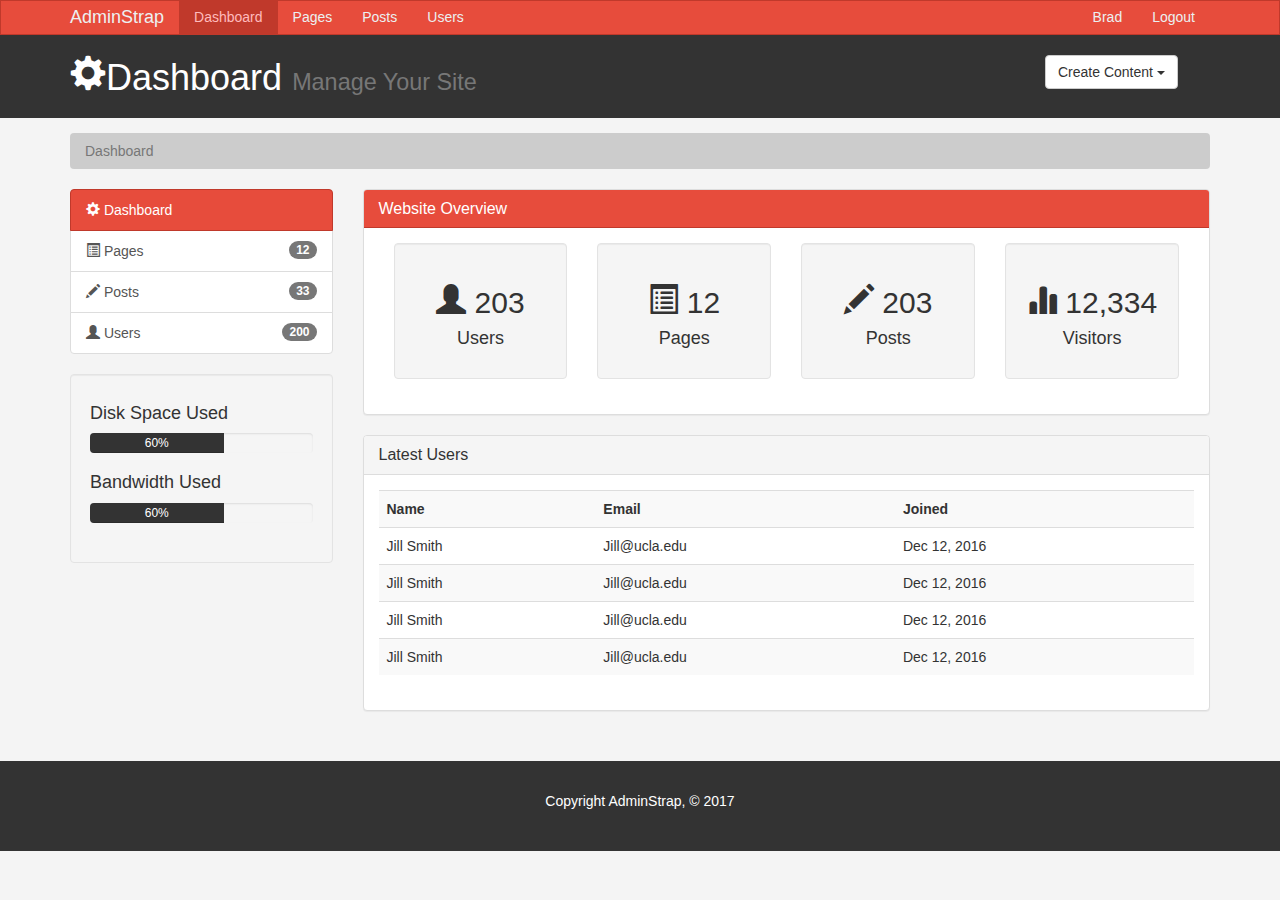
<file: index.html>
<!DOCTYPE html>
<html lang="en">
<head>
	<meta charset="utf-8">
	<meta http-equiv="X-UA-Compatible" content="IE=edge">
	<meta name="viewport" content="width=device-width, initial-scale=1">

	<title>Admin Area | Dashboard</title>

	<!-- Bootstrap core CSS -->
	<link href="./css/bootstrap.min.css" rel="stylesheet">
	<link href="./css/style.css" rel="stylesheet">
</head>

<body>

<nav class="navbar navbar-default">
	<div class="container">
		<div class="navbar-header">
			<button type="button" class="navbar-toggle collapsed" data-toggle="collapse" data-target="#navbar"
			        aria-expanded="false" aria-controls="navbar">
				<span class="sr-only">Toggle navigation</span>
				<span class="icon-bar"></span>
				<span class="icon-bar"></span>
				<span class="icon-bar"></span>
			</button>
			<a class="navbar-brand" href="#">AdminStrap</a>
		</div>
		<div id="navbar" class="collapse navbar-collapse">
			<ul class="nav navbar-nav">
				<li class="active"><a href="index.html">Dashboard</a></li>
				<li><a href="pages.html">Pages</a></li>
				<li><a href="posts.html">Posts</a></li>
				<li><a href="users.html">Users</a></li>
			</ul>
			<ul class="nav navbar-nav navbar-right">
				<li><a href="index.html">Brad</a></li>
				<li><a href="login.html">Logout</a></li>
			</ul>
		</div><!--/.nav-collapse -->
	</div>
</nav>

<header id="header">
	<div class="container">
		<div class="row">
			<div class="col-md-10">
				<h1><span class="glyphicon glyphicon-cog" aria-hidden="true"> </span>Dashboard
					<small>Manage Your Site</small>
				</h1>
			</div>
			<div class="col-md-2">
				<div class="dropdown create">
					<button class="btn btn-default dropdown-toggle" type="button" id="dropdownMenu1"
					        data-toggle="dropdown" aria-haspopup="true" aria-expanded="true">
						Create Content
						<span class="caret"></span>
					</button>
					<ul class="dropdown-menu" aria-labelledby="dropdownMenu1">
						<li><a type="button" data-toggle="modal" data-target="#addPage">Add Page</a></li>
						<li><a href="#">Add Post</a></li>
						<li><a href="#">Add User</a></li>
					</ul>
				</div>
			</div>
		</div>
	</div>
</header>

<section id="breadcrumb">
	<div class="container">
		<ol class="breadcrumb">
			<li class="active">Dashboard</li>
		</ol>
	</div>
</section>

<section id="main">
	<div class="container">
		<div class="row">
			<div class="col-md-3">
				<div class="list-group">
					<a href="#" class="list-group-item active main-color-bg">
						<span class="glyphicon glyphicon-cog" aria-hidden="true"> </span> Dashboard
					</a>
					<a href="pages.html" class="list-group-item"> <span class="glyphicon glyphicon-list-alt"
					                                                    aria-hidden="true"> </span> Pages <span
							class="badge">12</span></a>
					<a href="posts.html" class="list-group-item"> <span class="glyphicon glyphicon-pencil"
					                                                    aria-hidden="true"> </span> Posts <span
							class="badge">33</span></a>
					<a href="users.html" class="list-group-item"> <span class="glyphicon glyphicon-user"
					                                                    aria-hidden="true"> </span> Users <span
							class="badge">200</span></a>
				</div>

				<div class="well">
					<h4>Disk Space Used</h4>
					<div class="progress">
						<div class="progress-bar" role="progressbar" aria-valuenow="60" aria-valuemin="0"
						     aria-valuemax="100" style="width: 60%;">
							60%
						</div>
					</div>
					<h4>Bandwidth Used</h4>
					<div class="progress">
						<div class="progress-bar" role="progressbar" aria-valuenow="60" aria-valuemin="0"
						     aria-valuemax="100" style="width: 60%;">
							60%
						</div>
					</div>
				</div>
			</div>
			<div class="col-md-9">
				<!--Website Overview-->
				<div class="panel panel-default">
					<div class="panel-heading main-color-bg">
						<h3 class="panel-title">Website Overview</h3>
					</div>
					<div class="panel-body">
						<div class="col-md-3">
							<div class="well dash-box">
								<h2>
									<span class="glyphicon glyphicon-user" aria-hidden="true"></span> 203
								</h2>
								<h4>Users</h4>
							</div>
						</div>
						<div class="col-md-3">
							<div class="well dash-box">
								<h2>
									<span class="glyphicon glyphicon-list-alt" aria-hidden="true"></span> 12
								</h2>
								<h4>Pages</h4>
							</div>
						</div>
						<div class="col-md-3">
							<div class="well dash-box">
								<h2>
									<span class="glyphicon glyphicon-pencil" aria-hidden="true"></span> 203
								</h2>
								<h4>Posts</h4>
							</div>
						</div>
						<div class="col-md-3">
							<div class="well dash-box">
								<h2>
									<span class="glyphicon glyphicon-stats" aria-hidden="true"></span> 12,334
								</h2>
								<h4>Visitors</h4>
							</div>
						</div>
					</div>
				</div>

				<!--Latest Users-->
				<div class="panel panel-default">
					<div class="panel-heading">
						<h3 class="panel-title">Latest Users</h3>
					</div>
					<div class="panel-body">

						<table class="table table-striped table-hover">
							<tr>
								<th>Name</th>
								<th>Email</th>
								<th>Joined</th>
							</tr>
							<tr>
								<td>Jill Smith</td>
								<td>Jill@ucla.edu</td>
								<td>Dec 12, 2016</td>
							</tr>
							<tr>
								<td>Jill Smith</td>
								<td>Jill@ucla.edu</td>
								<td>Dec 12, 2016</td>
							</tr>
							<tr>
								<td>Jill Smith</td>
								<td>Jill@ucla.edu</td>
								<td>Dec 12, 2016</td>
							</tr>
							<tr>
								<td>Jill Smith</td>
								<td>Jill@ucla.edu</td>
								<td>Dec 12, 2016</td>
							</tr>
						</table>


					</div>
				</div>

			</div>
		</div>
	</div>
</section>


<footer id="footer">
	<p>Copyright AdminStrap, &copy 2017</p>
</footer>


<!--Modals-->

<!--Add Page-->
<div class="modal fade" id="addPage" tabindex="-1" role="dialog" aria-labelledby="myModalLabel">
	<div class="modal-dialog" role="document">
		<div class="modal-content">
			<form>
				<div class="modal-header">
					<button type="button" class="close" data-dismiss="modal" aria-label="Close"><span
							aria-hidden="true">&times;</span></button>
					<h4 class="modal-title" id="myModalLabel">Add Page</h4>
				</div>
				<div class="modal-body">
					<div class="form-group">
						<label>Page Title</label>
						<input type="text" class="form-control" placeholder="Page Title">
					</div>
					<div class="form-group">
						<label>Page Body</label>
						<textarea name="editor1" class="form-control" placeholder="Page Body"></textarea>
					</div>
					<div class="checkbox">
						<label>
							<input type="checkbox"> Published
						</label>
					</div>
					<div class="form-group">
						<label>Meta Tags</label>
						<input type="text" class="form-control" placeholder="Add Some Tags...">
					</div>
					<div class="form-group">
						<label>Meta Description</label>
						<input type="text" class="form-control" placeholder="Add Meta Description...">
					</div>
				</div>
				<div class="modal-footer">
					<button type="button" class="btn btn-default" data-dismiss="modal">Close</button>
					<button type="button" class="btn btn-primary">Save changes</button>
				</div>
			</form>
		</div>
	</div>
</div>


<!-- Bootstrap core JavaScript
================================================== -->
<!-- Placed at the end of the document so the pages load faster -->
<script src="https://ajax.googleapis.com/ajax/libs/jquery/1.12.4/jquery.min.js"></script>
<script src="./js/bootstrap.min.js"></script>
<script src="http://cdn.ckeditor.com/4.6.1/standard/ckeditor.js"></script>
<script>
	CKEDITOR.replace('editor1');
</script>
</body>
</html>
</file>
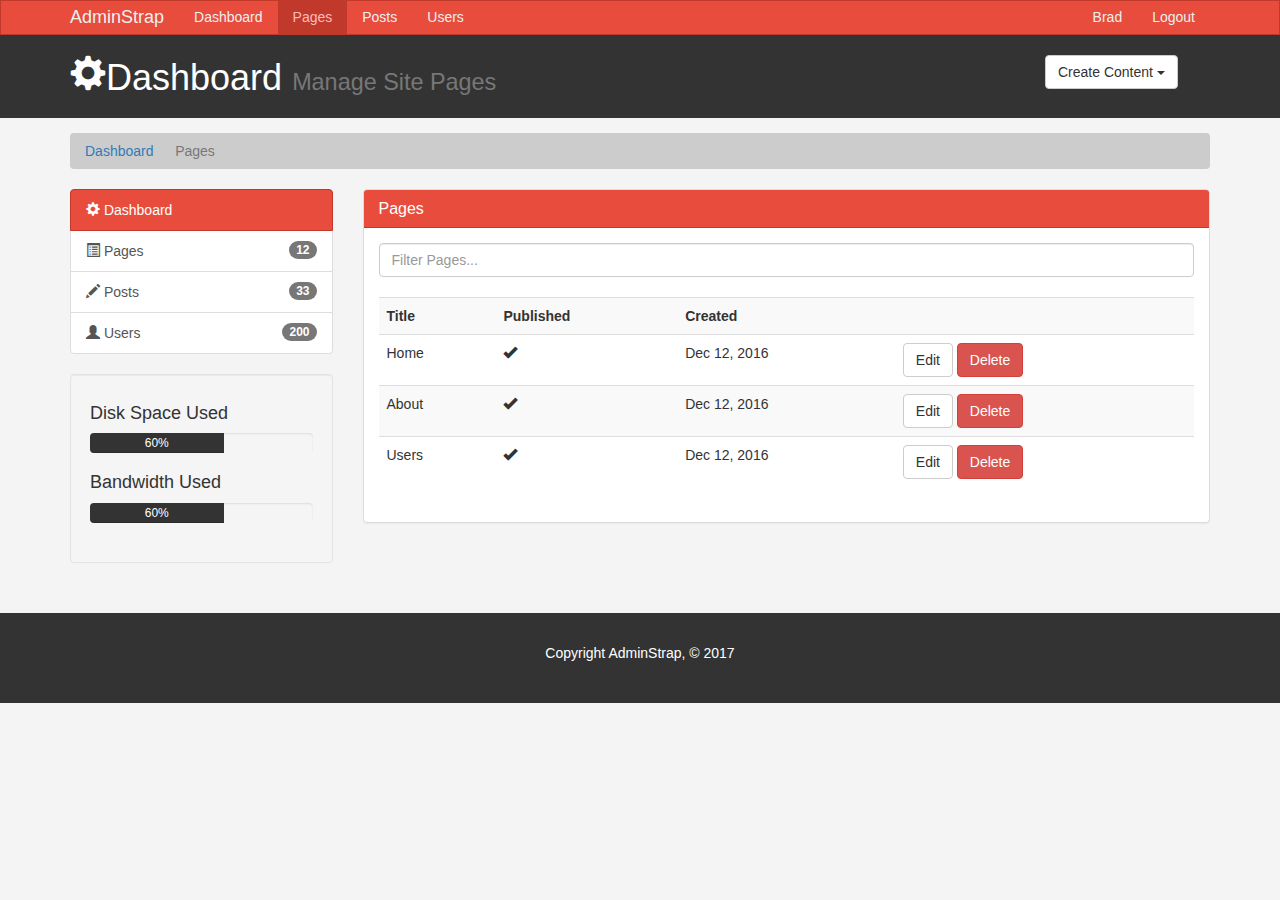
<file: pages.html>
<!DOCTYPE html>
<html lang="en">
<head>
	<meta charset="utf-8">
	<meta http-equiv="X-UA-Compatible" content="IE=edge">
	<meta name="viewport" content="width=device-width, initial-scale=1">

	<title>Admin Area | Pages</title>

	<!-- Bootstrap core CSS -->
	<link href="./css/bootstrap.min.css" rel="stylesheet">
	<link href="./css/style.css" rel="stylesheet">
</head>

<body>

<nav class="navbar navbar-default">
	<div class="container">
		<div class="navbar-header">
			<button type="button" class="navbar-toggle collapsed" data-toggle="collapse" data-target="#navbar"
			        aria-expanded="false" aria-controls="navbar">
				<span class="sr-only">Toggle navigation</span>
				<span class="icon-bar"></span>
				<span class="icon-bar"></span>
				<span class="icon-bar"></span>
			</button>
			<a class="navbar-brand" href="#">AdminStrap</a>
		</div>
		<div id="navbar" class="collapse navbar-collapse">
			<ul class="nav navbar-nav">
				<li><a href="index.html">Dashboard</a></li>
				<li class="active"><a href="pages.html">Pages</a></li>
				<li><a href="posts.html">Posts</a></li>
				<li><a href="users.html">Users</a></li>
			</ul>
			<ul class="nav navbar-nav navbar-right">
				<li><a href="index.html">Brad</a></li>
				<li><a href="login.html">Logout</a></li>
			</ul>
		</div><!--/.nav-collapse -->
	</div>
</nav>

<header id="header">
	<div class="container">
		<div class="row">
			<div class="col-md-10">
				<h1><span class="glyphicon glyphicon-cog" aria-hidden="true"> </span>Dashboard
					<small>Manage Site Pages</small>
				</h1>
			</div>
			<div class="col-md-2">
				<div class="dropdown create">
					<button class="btn btn-default dropdown-toggle" type="button" id="dropdownMenu1"
					        data-toggle="dropdown" aria-haspopup="true" aria-expanded="true">
						Create Content
						<span class="caret"></span>
					</button>
					<ul class="dropdown-menu" aria-labelledby="dropdownMenu1">
						<li><a type="button" data-toggle="modal" data-target="#addPage">Add Page</a></li>
						<li><a href="#">Add Post</a></li>
						<li><a href="#">Add User</a></li>
					</ul>
				</div>
			</div>
		</div>
	</div>
</header>

<section id="breadcrumb">
	<div class="container">
		<ol class="breadcrumb">
			<li><a href="index.html">Dashboard</a></li>
			<li class="active">Pages</li>
		</ol>
	</div>
</section>

<section id="main">
	<div class="container">
		<div class="row">
			<div class="col-md-3">
				<div class="list-group">
					<a href="#" class="list-group-item active main-color-bg">
						<span class="glyphicon glyphicon-cog" aria-hidden="true"> </span> Dashboard
					</a>
					<a href="pages.html" class="list-group-item"> <span class="glyphicon glyphicon-list-alt"
					                                                    aria-hidden="true"> </span> Pages <span
							class="badge">12</span></a>
					<a href="posts.html" class="list-group-item"> <span class="glyphicon glyphicon-pencil"
					                                                    aria-hidden="true"> </span> Posts <span
							class="badge">33</span></a>
					<a href="users.html" class="list-group-item"> <span class="glyphicon glyphicon-user"
					                                                    aria-hidden="true"> </span> Users <span
							class="badge">200</span></a>
				</div>

				<div class="well">
					<h4>Disk Space Used</h4>
					<div class="progress">
						<div class="progress-bar" role="progressbar" aria-valuenow="60" aria-valuemin="0"
						     aria-valuemax="100" style="width: 60%;">
							60%
						</div>
					</div>
					<h4>Bandwidth Used</h4>
					<div class="progress">
						<div class="progress-bar" role="progressbar" aria-valuenow="60" aria-valuemin="0"
						     aria-valuemax="100" style="width: 60%;">
							60%
						</div>
					</div>
				</div>
			</div>
			<div class="col-md-9">
				<!--Website Overview-->
				<div class="panel panel-default">
					<div class="panel-heading main-color-bg">
						<h3 class="panel-title">Pages</h3>
					</div>
					<div class="panel-body">
						<div class="row">
							<div class="col-md-12">
								<input class="form-control" type="text" placeholder="Filter Pages...">
							</div>
						</div>
						<br>
						<table class="table table-striped table-hover">
							<tr>
								<th>Title</th>
								<th>Published</th>
								<th>Created</th>
								<th></th>
							</tr>

							<tr>
								<td>Home</td>
								<td><span class="glyphicon glyphicon-ok" aria-hidden="true"></span></td>
								<td>Dec 12, 2016</td>
								<td><a class="btn btn-default" href="edit.html">Edit</a> <a class="btn btn-danger">Delete</a>
								</td>
							</tr>
							<tr>
								<td>About</td>
								<td><span class="glyphicon glyphicon-ok" aria-hidden="true"></span></td>
								<td>Dec 12, 2016</td>
								<td><a class="btn btn-default" href="edit.html">Edit</a> <a class="btn btn-danger">Delete</a>
								</td>
							</tr>
							<tr>
								<td>Users</td>
								<td><span class="glyphicon glyphicon-ok" aria-hidden="true"></span></td>
								<td>Dec 12, 2016</td>
								<td><a class="btn btn-default" href="edit.html">Edit</a> <a class="btn btn-danger">Delete</a>
								</td>
							</tr>
						</table>
					</div>
				</div>
			</div>
		</div>
	</div>
</section>


<footer id="footer">
	<p>Copyright AdminStrap, &copy 2017</p>
</footer>


<!--Modals-->

<!--Add Page-->
<div class="modal fade" id="addPage" tabindex="-1" role="dialog" aria-labelledby="myModalLabel">
	<div class="modal-dialog" role="document">
		<div class="modal-content">
			<form>
				<div class="modal-header">
					<button type="button" class="close" data-dismiss="modal" aria-label="Close"><span
							aria-hidden="true">&times;</span></button>
					<h4 class="modal-title" id="myModalLabel">Add Page</h4>
				</div>
				<div class="modal-body">
					<div class="form-group">
						<label>Page Title</label>
						<input type="text" class="form-control" placeholder="Page Title">
					</div>
					<div class="form-group">
						<label>Page Body</label>
						<textarea name="editor1" class="form-control" placeholder="Page Body"></textarea>
					</div>
					<div class="checkbox">
						<label>
							<input type="checkbox"> Published
						</label>
					</div>
					<div class="form-group">
						<label>Meta Tags</label>
						<input type="text" class="form-control" placeholder="Add Some Tags...">
					</div>
					<div class="form-group">
						<label>Meta Description</label>
						<input type="text" class="form-control" placeholder="Add Meta Description...">
					</div>
				</div>
				<div class="modal-footer">
					<button type="button" class="btn btn-default" data-dismiss="modal">Close</button>
					<button type="button" class="btn btn-primary">Save changes</button>
				</div>
			</form>
		</div>
	</div>
</div>


<!-- Bootstrap core JavaScript
================================================== -->
<!-- Placed at the end of the document so the pages load faster -->
<script src="https://ajax.googleapis.com/ajax/libs/jquery/1.12.4/jquery.min.js"></script>
<script src="./js/bootstrap.min.js"></script>
<script src="http://cdn.ckeditor.com/4.6.1/standard/ckeditor.js"></script>
<script>
	CKEDITOR.replace('editor1');
</script>
</body>
</html>
</file>
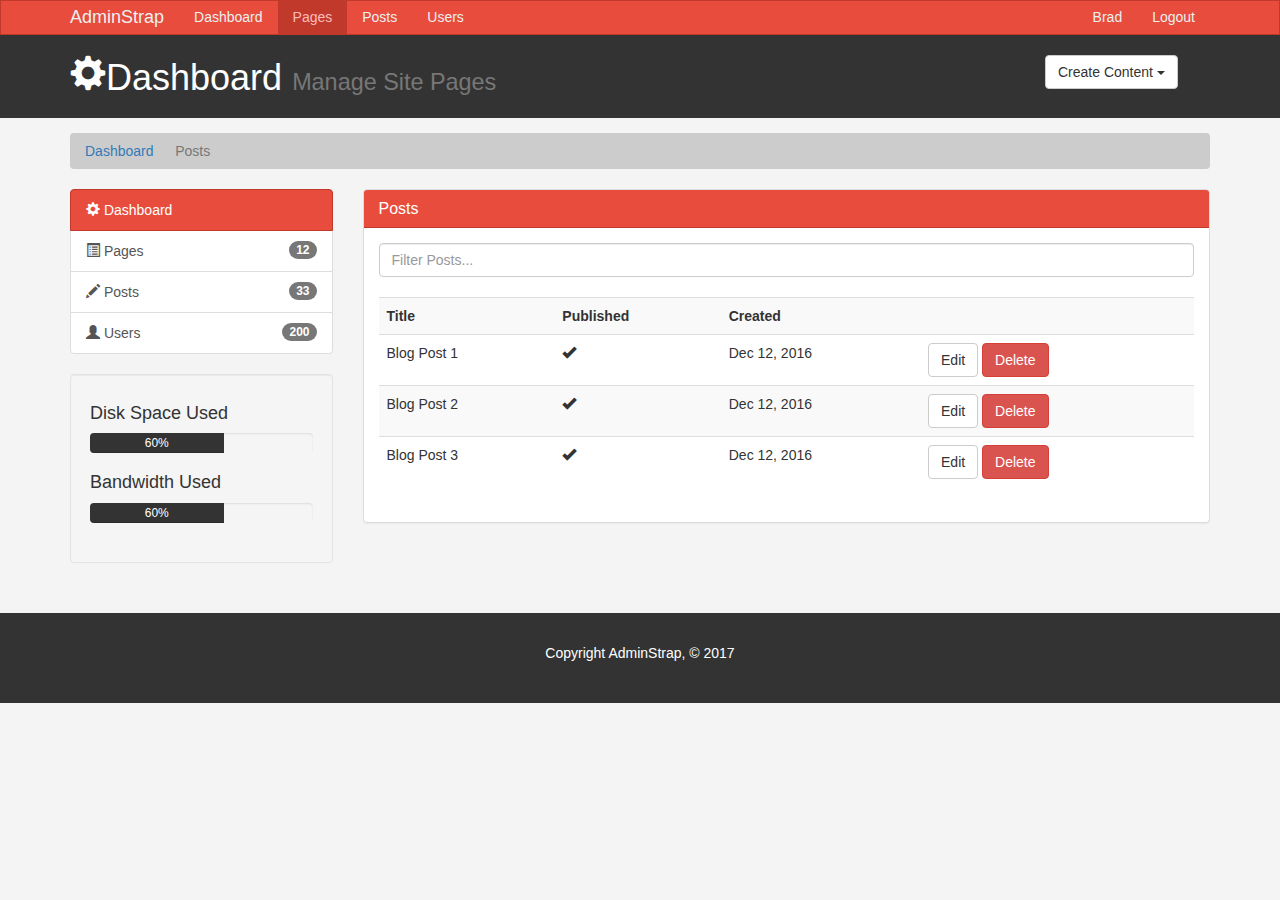
<file: posts.html>
<!DOCTYPE html>
<html lang="en">
<head>
	<meta charset="utf-8">
	<meta http-equiv="X-UA-Compatible" content="IE=edge">
	<meta name="viewport" content="width=device-width, initial-scale=1">

	<title>Admin Area | Pages</title>

	<!-- Bootstrap core CSS -->
	<link href="./css/bootstrap.min.css" rel="stylesheet">
	<link href="./css/style.css" rel="stylesheet">
</head>

<body>

<nav class="navbar navbar-default">
	<div class="container">
		<div class="navbar-header">
			<button type="button" class="navbar-toggle collapsed" data-toggle="collapse" data-target="#navbar"
			        aria-expanded="false" aria-controls="navbar">
				<span class="sr-only">Toggle navigation</span>
				<span class="icon-bar"></span>
				<span class="icon-bar"></span>
				<span class="icon-bar"></span>
			</button>
			<a class="navbar-brand" href="#">AdminStrap</a>
		</div>
		<div id="navbar" class="collapse navbar-collapse">
			<ul class="nav navbar-nav">
				<li><a href="index.html">Dashboard</a></li>
				<li class="active"><a href="pages.html">Pages</a></li>
				<li><a href="posts.html">Posts</a></li>
				<li><a href="users.html">Users</a></li>
			</ul>
			<ul class="nav navbar-nav navbar-right">
				<li><a href="index.html">Brad</a></li>
				<li><a href="login.html">Logout</a></li>
			</ul>
		</div><!--/.nav-collapse -->
	</div>
</nav>

<header id="header">
	<div class="container">
		<div class="row">
			<div class="col-md-10">
				<h1><span class="glyphicon glyphicon-cog" aria-hidden="true"> </span>Dashboard
					<small>Manage Site Pages</small>
				</h1>
			</div>
			<div class="col-md-2">
				<div class="dropdown create">
					<button class="btn btn-default dropdown-toggle" type="button" id="dropdownMenu1"
					        data-toggle="dropdown" aria-haspopup="true" aria-expanded="true">
						Create Content
						<span class="caret"></span>
					</button>
					<ul class="dropdown-menu" aria-labelledby="dropdownMenu1">
						<li><a type="button" data-toggle="modal" data-target="#addPage">Add Page</a></li>
						<li><a href="#">Add Post</a></li>
						<li><a href="#">Add User</a></li>
					</ul>
				</div>
			</div>
		</div>
	</div>
</header>

<section id="breadcrumb">
	<div class="container">
		<ol class="breadcrumb">
			<li><a href="index.html">Dashboard</a></li>
			<li class="active">Posts</li>
		</ol>
	</div>
</section>

<section id="main">
	<div class="container">
		<div class="row">
			<div class="col-md-3">
				<div class="list-group">
					<a href="#" class="list-group-item active main-color-bg">
						<span class="glyphicon glyphicon-cog" aria-hidden="true"> </span> Dashboard
					</a>
					<a href="pages.html" class="list-group-item"> <span class="glyphicon glyphicon-list-alt"
					                                                    aria-hidden="true"> </span> Pages <span
							class="badge">12</span></a>
					<a href="posts.html" class="list-group-item"> <span class="glyphicon glyphicon-pencil"
					                                                    aria-hidden="true"> </span> Posts <span
							class="badge">33</span></a>
					<a href="users.html" class="list-group-item"> <span class="glyphicon glyphicon-user"
					                                                    aria-hidden="true"> </span> Users <span
							class="badge">200</span></a>
				</div>

				<div class="well">
					<h4>Disk Space Used</h4>
					<div class="progress">
						<div class="progress-bar" role="progressbar" aria-valuenow="60" aria-valuemin="0"
						     aria-valuemax="100" style="width: 60%;">
							60%
						</div>
					</div>
					<h4>Bandwidth Used</h4>
					<div class="progress">
						<div class="progress-bar" role="progressbar" aria-valuenow="60" aria-valuemin="0"
						     aria-valuemax="100" style="width: 60%;">
							60%
						</div>
					</div>
				</div>
			</div>
			<div class="col-md-9">
				<!--Website Overview-->
				<div class="panel panel-default">
					<div class="panel-heading main-color-bg">
						<h3 class="panel-title">Posts</h3>
					</div>
					<div class="panel-body">
						<div class="row">
							<div class="col-md-12">
								<input class="form-control" type="text" placeholder="Filter Posts...">
							</div>
						</div>
						<br>
						<table class="table table-striped table-hover">
							<tr>
								<th>Title</th>
								<th>Published</th>
								<th>Created</th>
								<th></th>
							</tr>

							<tr>
								<td>Blog Post 1</td>
								<td><span class="glyphicon glyphicon-ok" aria-hidden="true"></span></td>
								<td>Dec 12, 2016</td>
								<td><a class="btn btn-default" href="edit.html">Edit</a> <a class="btn btn-danger">Delete</a>
								</td>
							</tr>
							<tr>
								<td>Blog Post 2</td>
								<td><span class="glyphicon glyphicon-ok" aria-hidden="true"></span></td>
								<td>Dec 12, 2016</td>
								<td><a class="btn btn-default" href="edit.html">Edit</a> <a class="btn btn-danger">Delete</a>
								</td>
							</tr>
							<tr>
								<td>Blog Post 3</td>
								<td><span class="glyphicon glyphicon-ok" aria-hidden="true"></span></td>
								<td>Dec 12, 2016</td>
								<td><a class="btn btn-default" href="edit.html">Edit</a> <a class="btn btn-danger">Delete</a>
								</td>
							</tr>
						</table>
					</div>
				</div>
			</div>
		</div>
	</div>
</section>


<footer id="footer">
	<p>Copyright AdminStrap, &copy 2017</p>
</footer>


<!--Modals-->

<!--Add Page-->
<div class="modal fade" id="addPage" tabindex="-1" role="dialog" aria-labelledby="myModalLabel">
	<div class="modal-dialog" role="document">
		<div class="modal-content">
			<form>
				<div class="modal-header">
					<button type="button" class="close" data-dismiss="modal" aria-label="Close"><span
							aria-hidden="true">&times;</span></button>
					<h4 class="modal-title" id="myModalLabel">Add Page</h4>
				</div>
				<div class="modal-body">
					<div class="form-group">
						<label>Page Title</label>
						<input type="text" class="form-control" placeholder="Page Title">
					</div>
					<div class="form-group">
						<label>Page Body</label>
						<textarea name="editor1" class="form-control" placeholder="Page Body"></textarea>
					</div>
					<div class="checkbox">
						<label>
							<input type="checkbox"> Published
						</label>
					</div>
					<div class="form-group">
						<label>Meta Tags</label>
						<input type="text" class="form-control" placeholder="Add Some Tags...">
					</div>
					<div class="form-group">
						<label>Meta Description</label>
						<input type="text" class="form-control" placeholder="Add Meta Description...">
					</div>
				</div>
				<div class="modal-footer">
					<button type="button" class="btn btn-default" data-dismiss="modal">Close</button>
					<button type="button" class="btn btn-primary">Save changes</button>
				</div>
			</form>
		</div>
	</div>
</div>


<!-- Bootstrap core JavaScript
================================================== -->
<!-- Placed at the end of the document so the pages load faster -->
<script src="https://ajax.googleapis.com/ajax/libs/jquery/1.12.4/jquery.min.js"></script>
<script src="./js/bootstrap.min.js"></script>
<script src="http://cdn.ckeditor.com/4.6.1/standard/ckeditor.js"></script>
<script>
	CKEDITOR.replace('editor1');
</script>
</body>
</html>
</file>
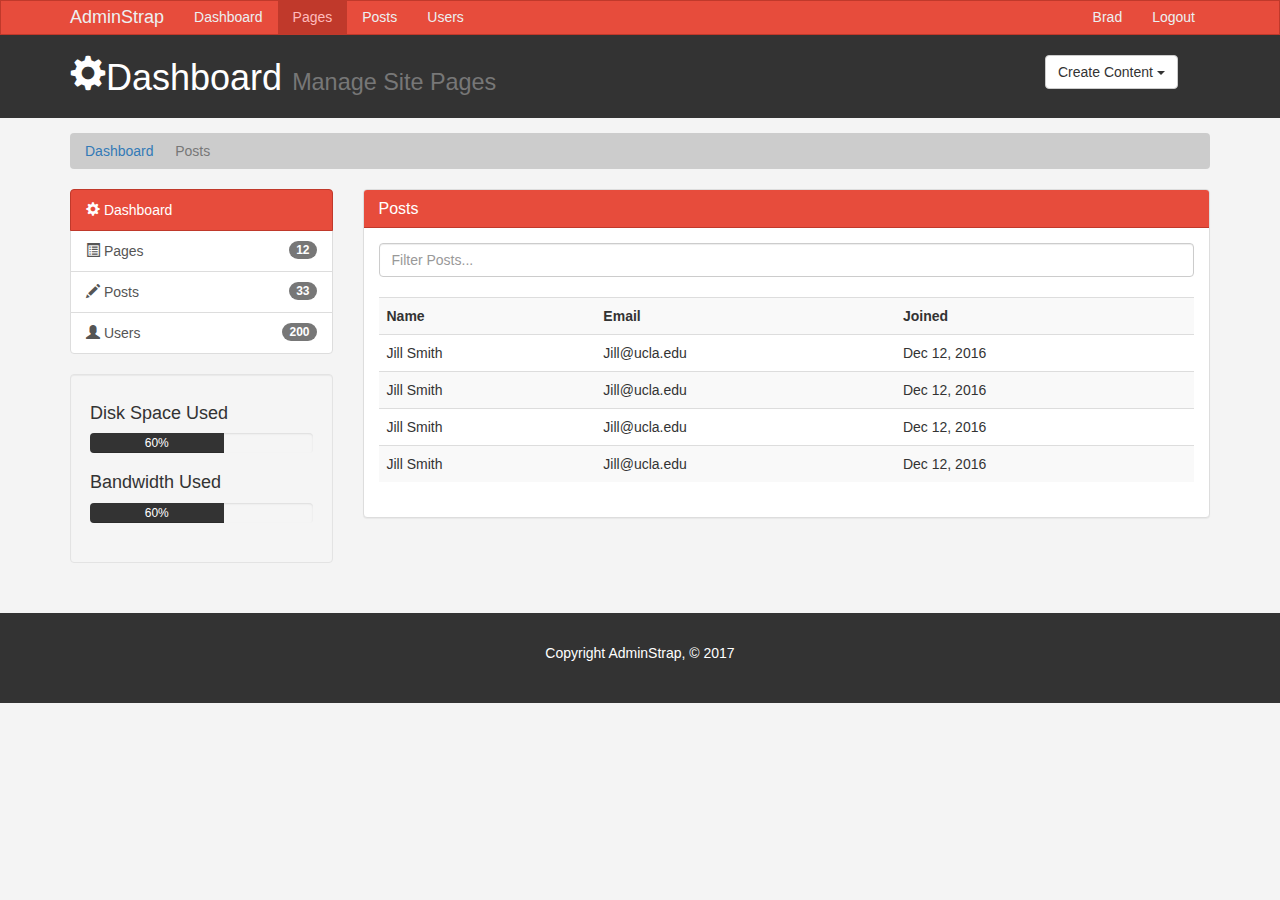
<file: users.html>
<!DOCTYPE html>
<html lang="en">
<head>
	<meta charset="utf-8">
	<meta http-equiv="X-UA-Compatible" content="IE=edge">
	<meta name="viewport" content="width=device-width, initial-scale=1">

	<title>Admin Area | Pages</title>

	<!-- Bootstrap core CSS -->
	<link href="./css/bootstrap.min.css" rel="stylesheet">
	<link href="./css/style.css" rel="stylesheet">
</head>

<body>

<nav class="navbar navbar-default">
	<div class="container">
		<div class="navbar-header">
			<button type="button" class="navbar-toggle collapsed" data-toggle="collapse" data-target="#navbar"
			        aria-expanded="false" aria-controls="navbar">
				<span class="sr-only">Toggle navigation</span>
				<span class="icon-bar"></span>
				<span class="icon-bar"></span>
				<span class="icon-bar"></span>
			</button>
			<a class="navbar-brand" href="#">AdminStrap</a>
		</div>
		<div id="navbar" class="collapse navbar-collapse">
			<ul class="nav navbar-nav">
				<li><a href="index.html">Dashboard</a></li>
				<li class="active"><a href="pages.html">Pages</a></li>
				<li><a href="posts.html">Posts</a></li>
				<li><a href="users.html">Users</a></li>
			</ul>
			<ul class="nav navbar-nav navbar-right">
				<li><a href="index.html">Brad</a></li>
				<li><a href="login.html">Logout</a></li>
			</ul>
		</div><!--/.nav-collapse -->
	</div>
</nav>

<header id="header">
	<div class="container">
		<div class="row">
			<div class="col-md-10">
				<h1><span class="glyphicon glyphicon-cog" aria-hidden="true"> </span>Dashboard
					<small>Manage Site Pages</small>
				</h1>
			</div>
			<div class="col-md-2">
				<div class="dropdown create">
					<button class="btn btn-default dropdown-toggle" type="button" id="dropdownMenu1"
					        data-toggle="dropdown" aria-haspopup="true" aria-expanded="true">
						Create Content
						<span class="caret"></span>
					</button>
					<ul class="dropdown-menu" aria-labelledby="dropdownMenu1">
						<li><a type="button" data-toggle="modal" data-target="#addPage">Add Page</a></li>
						<li><a href="#">Add Post</a></li>
						<li><a href="#">Add User</a></li>
					</ul>
				</div>
			</div>
		</div>
	</div>
</header>

<section id="breadcrumb">
	<div class="container">
		<ol class="breadcrumb">
			<li><a href="index.html">Dashboard</a></li>
			<li class="active">Posts</li>
		</ol>
	</div>
</section>

<section id="main">
	<div class="container">
		<div class="row">
			<div class="col-md-3">
				<div class="list-group">
					<a href="#" class="list-group-item active main-color-bg">
						<span class="glyphicon glyphicon-cog" aria-hidden="true"> </span> Dashboard
					</a>
					<a href="pages.html" class="list-group-item"> <span class="glyphicon glyphicon-list-alt"
					                                                    aria-hidden="true"> </span> Pages <span
							class="badge">12</span></a>
					<a href="posts.html" class="list-group-item"> <span class="glyphicon glyphicon-pencil"
					                                                    aria-hidden="true"> </span> Posts <span
							class="badge">33</span></a>
					<a href="users.html" class="list-group-item"> <span class="glyphicon glyphicon-user"
					                                                    aria-hidden="true"> </span> Users <span
							class="badge">200</span></a>
				</div>

				<div class="well">
					<h4>Disk Space Used</h4>
					<div class="progress">
						<div class="progress-bar" role="progressbar" aria-valuenow="60" aria-valuemin="0"
						     aria-valuemax="100" style="width: 60%;">
							60%
						</div>
					</div>
					<h4>Bandwidth Used</h4>
					<div class="progress">
						<div class="progress-bar" role="progressbar" aria-valuenow="60" aria-valuemin="0"
						     aria-valuemax="100" style="width: 60%;">
							60%
						</div>
					</div>
				</div>
			</div>
			<div class="col-md-9">
				<!--Website Overview-->
				<div class="panel panel-default">
					<div class="panel-heading main-color-bg">
						<h3 class="panel-title">Posts</h3>
					</div>
					<div class="panel-body">
						<div class="row">
							<div class="col-md-12">
								<input class="form-control" type="text" placeholder="Filter Posts...">
							</div>
						</div>
						<br>
						<table class="table table-striped table-hover">
							<tr>
								<th>Name</th>
								<th>Email</th>
								<th>Joined</th>
							</tr>
							<tr>
								<td>Jill Smith</td>
								<td>Jill@ucla.edu</td>
								<td>Dec 12, 2016</td>
							</tr>
							<tr>
								<td>Jill Smith</td>
								<td>Jill@ucla.edu</td>
								<td>Dec 12, 2016</td>
							</tr>
							<tr>
								<td>Jill Smith</td>
								<td>Jill@ucla.edu</td>
								<td>Dec 12, 2016</td>
							</tr>
							<tr>
								<td>Jill Smith</td>
								<td>Jill@ucla.edu</td>
								<td>Dec 12, 2016</td>
							</tr>
						</table>
					</div>
				</div>
			</div>
		</div>
	</div>
</section>


<footer id="footer">
	<p>Copyright AdminStrap, &copy 2017</p>
</footer>


<!--Modals-->

<!--Add Page-->
<div class="modal fade" id="addPage" tabindex="-1" role="dialog" aria-labelledby="myModalLabel">
	<div class="modal-dialog" role="document">
		<div class="modal-content">
			<form>
				<div class="modal-header">
					<button type="button" class="close" data-dismiss="modal" aria-label="Close"><span
							aria-hidden="true">&times;</span></button>
					<h4 class="modal-title" id="myModalLabel">Add Page</h4>
				</div>
				<div class="modal-body">
					<div class="form-group">
						<label>Page Title</label>
						<input type="text" class="form-control" placeholder="Page Title">
					</div>
					<div class="form-group">
						<label>Page Body</label>
						<textarea name="editor1" class="form-control" placeholder="Page Body"></textarea>
					</div>
					<div class="checkbox">
						<label>
							<input type="checkbox"> Published
						</label>
					</div>
					<div class="form-group">
						<label>Meta Tags</label>
						<input type="text" class="form-control" placeholder="Add Some Tags...">
					</div>
					<div class="form-group">
						<label>Meta Description</label>
						<input type="text" class="form-control" placeholder="Add Meta Description...">
					</div>
				</div>
				<div class="modal-footer">
					<button type="button" class="btn btn-default" data-dismiss="modal">Close</button>
					<button type="button" class="btn btn-primary">Save changes</button>
				</div>
			</form>
		</div>
	</div>
</div>


<!-- Bootstrap core JavaScript
================================================== -->
<!-- Placed at the end of the document so the pages load faster -->
<script src="https://ajax.googleapis.com/ajax/libs/jquery/1.12.4/jquery.min.js"></script>
<script src="./js/bootstrap.min.js"></script>
<script src="http://cdn.ckeditor.com/4.6.1/standard/ckeditor.js"></script>
<script>
	CKEDITOR.replace('editor1');
</script>
</body>
</html>
</file>
<file: css/style.css>
body {
    background: #f4f4f4;
}

.navbar {
    min-height: 33px !important;
    margin-bottom: 0px;
    border-radius: 0px;
}

.navbar-nav > li > a, .navbar-brand {
    padding-top: 6px !important;
    padding-bottom: 0px !important;
    height: 33px;
}

.navbar-default {
    background-color: #e74c3c;
    border-color: #c0392b;
}

.navbar-default .navbar-brand {
    color: #ecf0f1;
}

.navbar-default .navbar-brand:hover,
.navbar-default .navbar-brand:focus {
    color: #ffbbbc;
}

.navbar-default .navbar-text {
    color: #ecf0f1;
}

.navbar-default .navbar-nav > li > a {
    color: #ecf0f1;
}

.navbar-default .navbar-nav > li > a:hover,
.navbar-default .navbar-nav > li > a:focus {
    color: #ffbbbc;
}

.navbar-default .navbar-nav > .active > a,
.navbar-default .navbar-nav > .active > a:hover,
.navbar-default .navbar-nav > .active > a:focus {
    color: #ffbbbc;
    background-color: #c0392b;
}

.navbar-default .navbar-nav > .open > a,
.navbar-default .navbar-nav > .open > a:hover,
.navbar-default .navbar-nav > .open > a:focus {
    color: #ffbbbc;
    background-color: #c0392b;
}

.navbar-default .navbar-toggle {
    border-color: #c0392b;
}

.navbar-default .navbar-toggle:hover,
.navbar-default .navbar-toggle:focus {
    background-color: #c0392b;
}

.navbar-default .navbar-toggle .icon-bar {
    background-color: #ecf0f1;
}

.navbar-default .navbar-collapse,
.navbar-default .navbar-form {
    border-color: #ecf0f1;
}

.navbar-default .navbar-link {
    color: #ecf0f1;
}

.navbar-default .navbar-link:hover {
    color: #ffbbbc;
}

.main-color-bg {
    background-color: #e74c3c !important;
    border-color: #c0392b !important;
    color: #ffffff !important;
}

/*Header*/
#header {
    background: #333333;
    color: #ffffff;
    padding-bottom: 10px;
    margin-bottom: 15px;

}

#header .create {
    padding-top: 20px;
}

/*breadcrumb*/
.breadcrumb {
    background: #cccccc;
    color: #333333;
}

/*Progress Bars*/
.progress-bar {
    background: #333333;
    color: #ffffff;
}

/*Dash Box*/
.dash-box {
    text-align: center;
}

#footer {
    background: #333333;
    color: #ffffff;
    text-align: center;
    padding:30px;
    margin-top: 30px;
}




@media (max-width: 767px) {
    .navbar-default .navbar-nav .open .dropdown-menu > li > a {
        color: #ecf0f1;
    }

    .navbar-default .navbar-nav .open .dropdown-menu > li > a:hover,
    .navbar-default .navbar-nav .open .dropdown-menu > li > a:focus {
        color: #ffbbbc;
    }

    .navbar-default .navbar-nav .open .dropdown-menu > .active > a,
    .navbar-default .navbar-nav .open .dropdown-menu > .active > a:hover,
    .navbar-default .navbar-nav .open .dropdown-menu > .active > a:focus {
        color: #ffbbbc;
        background-color: #c0392b;
    }
}
</file>
